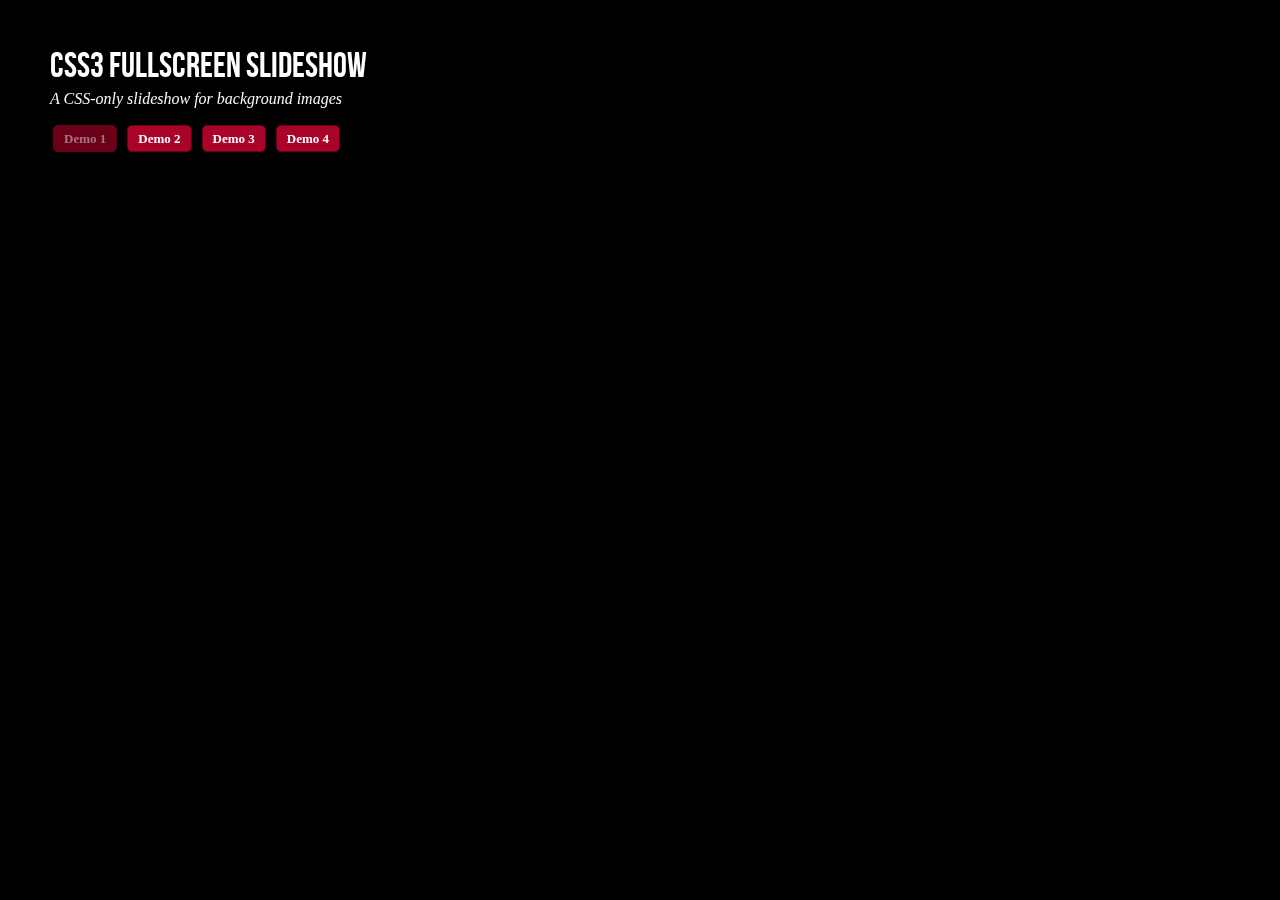
<file: index.html>
<!doctype html>
<html lang="en">
<head>
  <meta charset="UTF-8">
  <meta name="viewport"
        content="width=device-width, user-scalable=no, initial-scale=1.0, maximum-scale=1.0, minimum-scale=1.0">
  <meta http-equiv="X-UA-Compatible" content="ie=edge">
  <link rel="stylesheet" type="text/css" href="css/main.css">
  <link rel="stylesheet" type="text/css" href="css/style1.css"/>
  <title> Animation 1 </title>
</head>
<body>

<header>
  <h1>CSS3 <span>Fullscreen Slideshow</span></h1>
  <h2>A CSS-only slideshow for background images</h2>
  <p class="codrops-demos">
    <a href="#" class="current-demo">Demo 1</a> <a href="index2.html">Demo 2</a> <a
      href="index3.html">Demo 3</a> <a href="index4.html">Demo 4</a>
  </p>
</header>

<ul class="cb-slideshow">
  <li><span>Image 01</span>
    <div><h3>re·lax·a·tion</h3></div>
  </li>
  <li><span>Image 02</span>
    <div><h3>qui·e·tude</h3></div>
  </li>
  <li><span>Image 03</span>
    <div><h3>bal·ance</h3></div>
  </li>
  <li><span>Image 04</span>
    <div><h3>e·qua·nim·i·ty</h3></div>
  </li>
  <li><span>Image 05</span>
    <div><h3>com·po·sure</h3></div>
  </li>
  <li><span>Image 06</span>
    <div><h3>se·ren·i·ty</h3></div>
  </li>
</ul>

</body>
</html>
</file>
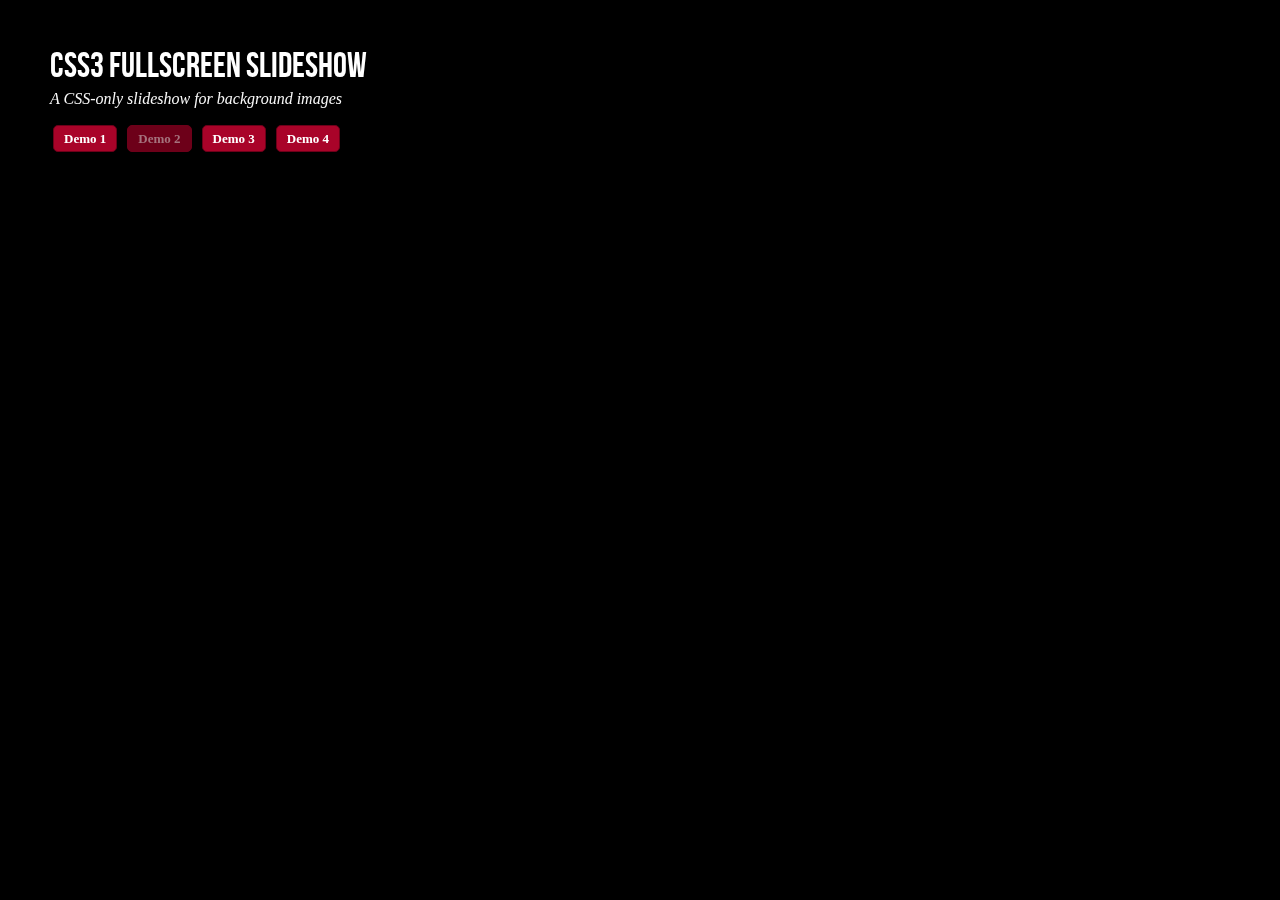
<file: index2.html>
<!doctype html>
<html lang="en">
<head>
  <meta charset="UTF-8">
  <meta name="viewport"
        content="width=device-width, user-scalable=no, initial-scale=1.0, maximum-scale=1.0, minimum-scale=1.0">
  <meta http-equiv="X-UA-Compatible" content="ie=edge">
  <link rel="stylesheet" type="text/css" href="css/main.css">
  <link rel="stylesheet" type="text/css" href="css/style2.css"/>
  <title>Animation 2</title>
</head>
<body>

<header>
  <h1>CSS3 <span>Fullscreen Slideshow</span></h1>
  <h2>A CSS-only slideshow for background images</h2>
  <p class="codrops-demos">
    <a href="index.html">Demo 1</a>
    <a href="#" class="current-demo">Demo 2</a>
    <a href="index3.html">Demo 3</a>
    <a href="index4.html">Demo 4</a>
  </p>
</header>

<ul class="cb-slideshow">
  <li><span>Image 01</span>
    <div><h3>se·ren·i·ty</h3></div>
  </li>
  <li><span>Image 02</span>
    <div><h3>com·po·sure</h3></div>
  </li>
  <li><span>Image 03</span>
    <div><h3>e·qua·nim·i·ty</h3></div>
  </li>
  <li><span>Image 04</span>
    <div><h3>bal·ance</h3></div>
  </li>
  <li><span>Image 05</span>
    <div><h3>qui·e·tude</h3></div>
  </li>
  <li><span>Image 06</span>
    <div><h3>re·lax·a·tion</h3></div>
  </li>
</ul>
</body>
</html>
</file>
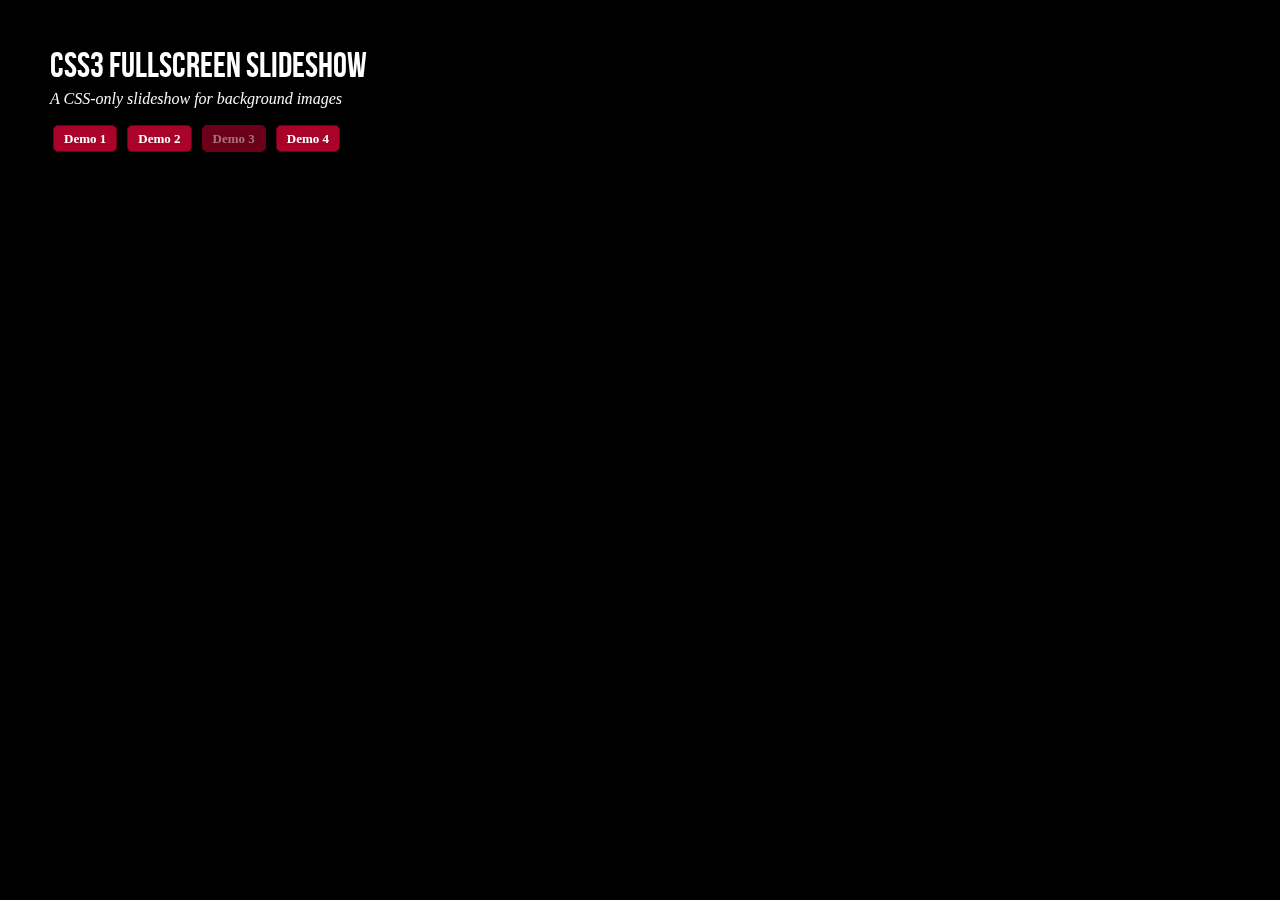
<file: index3.html>
<!doctype html>
<html lang="en">
<head>
  <meta charset="UTF-8">
  <meta name="viewport"
        content="width=device-width, user-scalable=no, initial-scale=1.0, maximum-scale=1.0, minimum-scale=1.0">
  <meta http-equiv="X-UA-Compatible" content="ie=edge">
  <link rel="stylesheet" type="text/css" href="css/main.css">
  <link rel="stylesheet" type="text/css" href="css/style3.css"/>
  <title>Animation 3</title>
</head>
<body>

<header>
  <h1>CSS3 <span>Fullscreen Slideshow</span></h1>
  <h2>A CSS-only slideshow for background images</h2>
  <p class="codrops-demos">
    <a href="index.html">Demo 1</a>
    <a href="index2.html" >Demo 2</a>
    <a href="#" class="current-demo">Demo 3</a>
    <a href="index4.html">Demo 4</a>
  </p>
</header>
<ul class="cb-slideshow">
  <li><span>Image 01</span><div><h3>re·lax·a·tion</h3></div></li>
  <li><span>Image 02</span><div><h3>qui·e·tude</h3></div></li>
  <li><span>Image 03</span><div><h3>bal·ance</h3></div></li>
  <li><span>Image 04</span><div><h3>e·qua·nim·i·ty</h3></div></li>
  <li><span>Image 05</span><div><h3>com·po·sure</h3></div></li>
  <li><span>Image 06</span><div><h3>se·ren·i·ty</h3></div></li>
</ul>
</body>
</html>
</file>
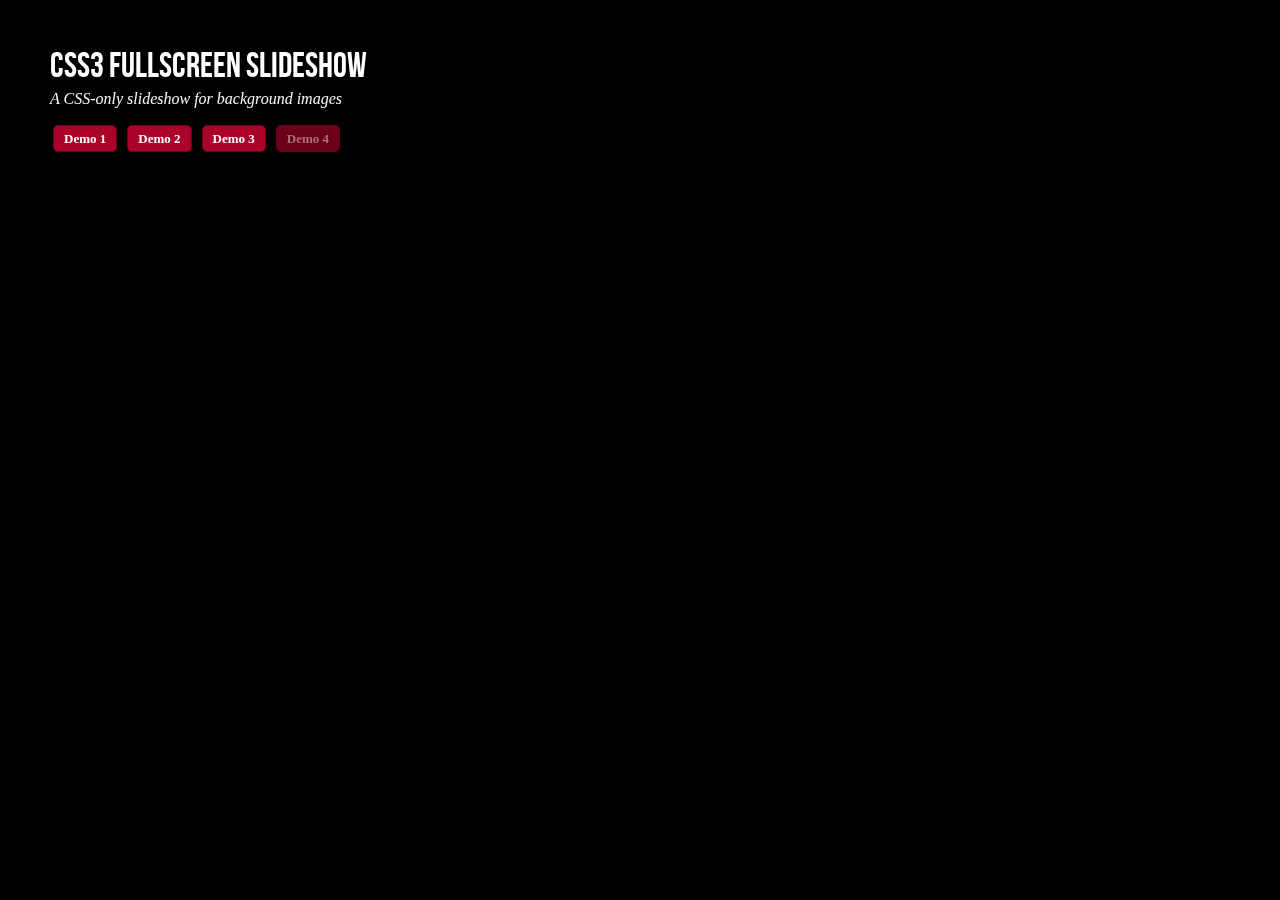
<file: index4.html>
<!doctype html>
<html lang="en">
<head>
  <meta charset="UTF-8">
  <meta name="viewport"
        content="width=device-width, user-scalable=no, initial-scale=1.0, maximum-scale=1.0, minimum-scale=1.0">
  <meta http-equiv="X-UA-Compatible" content="ie=edge">
  <link rel="stylesheet" type="text/css" href="css/main.css">
  <link rel="stylesheet" type="text/css" href="css/style4.css"/>
  <title>Animation 4</title>
</head>
<body>

<header>
  <h1>CSS3 <span>Fullscreen Slideshow</span></h1>
  <h2>A CSS-only slideshow for background images</h2>
  <p class="codrops-demos">
    <a href="index.html">Demo 1</a> <a href="index2.html" >Demo 2</a> <a
      href="index3.html">Demo 3</a> <a href="#" class="current-demo">Demo 4</a>
  </p>
</header>

<ul class="cb-slideshow">
  <li><span>Image 01</span><div><h3>se·ren·i·ty</h3></div></li>
  <li><span>Image 02</span><div><h3>com·po·sure</h3></div></li>
  <li><span>Image 03</span><div><h3>e·qua·nim·i·ty</h3></div></li>
  <li><span>Image 04</span><div><h3>bal·ance</h3></div></li>
  <li><span>Image 05</span><div><h3>qui·e·tude</h3></div></li>
  <li><span>Image 06</span><div><h3>re·lax·a·tion</h3></div></li>
</ul>
</body>
</html>
</file>
<file: css/main.css>
@font-face {
  font-family: 'BebasNeueRegular';
  src: url('fonts/BebasNeue-webfont.eot');
  src: url('fonts/BebasNeue-webfont.eot?#iefix') format('embedded-opentype'),
  url('fonts/BebasNeue-webfont.woff') format('woff'),
  url('fonts/BebasNeue-webfont.ttf') format('truetype'),
  url('fonts/BebasNeue-webfont.svg#BebasNeueRegular') format('svg');
  font-weight: normal;
  font-style: normal;
}

*, *::after, *::before {
  box-sizing: border-box;
  margin: 0;
  padding: 0;
}


ol, ul {
  list-style: none;
}

h1, h2, h3, h4, h5, h6 {
  font-weight: normal;
}

body {
  font-family: Constantia, Palatino, "Palatino Linotype", "Palatino LT STD", Georgia, serif;
background: black;
}

a {
  color: #333;
  text-decoration: none;
}

header {
  position: relative;
  display: flex;
  flex-direction: column;
  margin:50px 0 0 50px;
  z-index: 1000;
}

header h1 {
  font-family: 'BebasNeueRegular', 'Arial Narrow', Arial, sans-serif;
  font-size: 35px;
  line-height: 35px;
  font-weight: 400;
  color: #fff;
  text-shadow: 1px 1px 1px rgba(0, 0, 0, 0.3);
  padding: 0 0 5px 0;
}

header h2 {
  font-size: 16px;
  font-style: italic;
  color: #f8f8f8;
  text-shadow: 1px 1px 1px rgba(0, 0, 0, 0.6);
}

p.codrops-demos {
  padding: 15px 0;
}

p.codrops-demos a {
  display: inline-block;
  border: 1px solid #6d0019;
  padding: 4px 10px 3px;
  font-size: 13px;
  line-height: 18px;
  margin: 2px 3px;
  font-weight: 800;
  box-shadow: 0 1px 1px rgba(0, 0, 0, 0.1);
  color: #fff;
  border-radius: 5px;
  background: #a90329;
}

p.codrops-demos a.current-demo {
  color: #A5727D;
  background: #6d0019;
}

p.codrops-demos a:hover {
  background: #6d0019;
}

p.codrops-demos a:active {
  box-shadow: 0 1px 1px rgba(255, 255, 255, 0.9);
}
</file>
<file: css/style1.css>
.cb-slideshow:after {
  content: '';
  background: transparent url(../images/pattern.png) repeat top left;
}

.cb-slideshow,
.cb-slideshow:after {
  position: fixed;
  width: 100%;
  height: 100%;
  top: 0;
  left: 0;
}

.cb-slideshow li span {
  width: 100%;
  height: 100%;
  position: absolute;
  color: transparent;
  background-size: cover;
  background-position: center;
  opacity: 0;
  animation: imageAnimation 36s linear infinite 0s;
}

.cb-slideshow li div {
  z-index: 1000;
  position: absolute;
  bottom: 30px;
  left: 0px;
  width: 100%;
  text-align: center;
  opacity: 0;
  color: #fff;
  animation: titleAnimation 36s linear infinite 0s;
}

.cb-slideshow li div h3 {
  font-family: 'BebasNeueRegular', 'Arial Narrow', Arial, sans-serif;
  font-size: 240px;
  padding: 0;
  line-height: 200px;
}

.cb-slideshow li:nth-child(1) span {
  background-image: url(../images/1.jpg)
}

.cb-slideshow li:nth-child(2) span {
  background-image: url(../images/2.jpg);
  animation-delay: 6s;
}

.cb-slideshow li:nth-child(3) span {
  background-image: url(../images/3.jpg);
  animation-delay: 12s;
}

.cb-slideshow li:nth-child(4) span {
  background-image: url(../images/4.jpg);
  animation-delay: 18s;
}

.cb-slideshow li:nth-child(5) span {
  background-image: url(../images/5.jpg);
  animation-delay: 24s;
}

.cb-slideshow li:nth-child(6) span {
  background-image: url(../images/6.jpg);
  animation-delay: 30s;
}

.cb-slideshow li:nth-child(2) div {
  animation-delay: 6s;
}

.cb-slideshow li:nth-child(3) div {
  animation-delay: 12s;
}

.cb-slideshow li:nth-child(4) div {
  animation-delay: 18s;
}

.cb-slideshow li:nth-child(5) div {
  animation-delay: 24s;
}

.cb-slideshow li:nth-child(6) div {
  animation-delay: 30s;
}

/* Animations */
@keyframes imageAnimation {
  0% {
    opacity: 0;
    animation-timing-function: ease-in;
  }
  8% {
    opacity: 1;
    animation-timing-function: ease-out;
  }
  17% {
    opacity: 1
  }
  25% {
    opacity: 0
  }
  100% {
    opacity: 0
  }
}

@keyframes titleAnimation {
  0% {
    opacity: 0
  }
  8% {
    opacity: 1
  }
  17% {
    opacity: 1
  }
  19% {
    opacity: 0
  }
  100% {
    opacity: 0
  }
}
</file>
<file: css/style2.css>
.cb-slideshow:after {
  content: '';
  background: transparent url(../images/pattern.png) repeat top left;
}

.cb-slideshow,
.cb-slideshow:after {
  position: fixed;
  width: 100%;
  height: 100%;
  top: 0;
  left: 0;
}

.cb-slideshow li span {
  width: 100%;
  height: 100%;
  position: absolute;
  color: transparent;
  background-size: cover;
  background-position: center;
  opacity: 0;
  animation: imageAnimation 36s linear infinite 0s;
}

.cb-slideshow li div {
  z-index: 1000;
  position: absolute;
  bottom: 30px;
  left: 0;
  width: 100%;
  text-align: right;
  opacity: 0;
  color: #fff;
  animation: titleAnimation 36s linear infinite 0s;
}

.cb-slideshow li div h3 {
  font-family: 'BebasNeueRegular', 'Arial Narrow', Arial, sans-serif;
  font-size: 160px;
  padding: 0 30px;
  line-height: 120px;
  color: rgba(169,3,41, 0.8);
}

.cb-slideshow li:nth-child(1) span {
  background-image: url(../images/6.jpg)
}

.cb-slideshow li:nth-child(2) span {
  background-image: url(../images/5.jpg);
  animation-delay: 6s;
}

.cb-slideshow li:nth-child(3) span {
  background-image: url(../images/4.jpg);
  animation-delay: 12s;
}

.cb-slideshow li:nth-child(4) span {
  background-image: url(../images/3.jpg);
  animation-delay: 18s;
}

.cb-slideshow li:nth-child(5) span {
  background-image: url(../images/2.jpg);
  animation-delay: 24s;
}

.cb-slideshow li:nth-child(6) span {
  background-image: url(../images/1.jpg);
  animation-delay: 30s;
}

.cb-slideshow li:nth-child(2) div {
  animation-delay: 6s;
}

.cb-slideshow li:nth-child(3) div {
  animation-delay: 12s;
}

.cb-slideshow li:nth-child(4) div {
  animation-delay: 18s;
}

.cb-slideshow li:nth-child(5) div {
  animation-delay: 24s;
}

.cb-slideshow li:nth-child(6) div {
  animation-delay: 30s;
}

/* Animations */
@keyframes imageAnimation {
  0% {
    opacity: 0;
    animation-timing-function: ease-in;
  }
  8% {
    opacity: 1;
    transform: scale(1.05);
    animation-timing-function: ease-out;
  }
  17% {
    opacity: 1;
    transform: scale(1.1) rotate(3deg);
  }
  25% {
    opacity: 0;
    transform: scale(1.1) rotate(3deg);
  }
  100% { opacity: 0 }
}

@keyframes titleAnimation {
  0% {
    opacity: 0;
    transform: translateX(300px);
  }
  8% {
    opacity: 1;
    transform: translateX(0px);
  }
  17% {
    opacity: 1;
    transform: translateX(0px);
  }
  19% {
    opacity: 0;
    transform: translateX(-600px);
  }
  100% { opacity: 0 }
}
</file>
<file: css/style3.css>
.cb-slideshow:after {
  content: '';
  background: transparent url(../images/pattern.png) repeat top left;
}

.cb-slideshow,
.cb-slideshow:after {
  position: fixed;
  width: 100%;
  height: 100%;
  top: 0;
  left: 0;
}

.cb-slideshow li span {
  width: 100%;
  height: 100%;
  position: absolute;
  color: transparent;
  background-size: cover;
  background-position: center;
  opacity: 0;
  animation: imageAnimation 36s linear infinite 0s;
}

.cb-slideshow li div {
  z-index: 1000;
  position: absolute;
  bottom: 30px;
  left: 0;
  width: 100%;
  text-align: center;
  opacity: 0;
  color: #fff;
  animation: titleAnimation 36s linear infinite 0s;
}

.cb-slideshow li div h3 {
  font-family: 'BebasNeueRegular', 'Arial Narrow', Arial, sans-serif;
  font-size: 160px;
  padding: 0 30px;
  line-height: 120px;
  color: white;
}

.cb-slideshow li:nth-child(1) span {
  background-image: url(../images/1.jpg)
}

.cb-slideshow li:nth-child(2) span {
  background-image: url(../images/2.jpg);
  animation-delay: 6s;
}

.cb-slideshow li:nth-child(3) span {
  background-image: url(../images/3.jpg);
  animation-delay: 12s;
}

.cb-slideshow li:nth-child(4) span {
  background-image: url(../images/4.jpg);
  animation-delay: 18s;
}

.cb-slideshow li:nth-child(5) span {
  background-image: url(../images/5.jpg);
  animation-delay: 24s;
}

.cb-slideshow li:nth-child(6) span {
  background-image: url(../images/6.jpg);
  animation-delay: 30s;
}

.cb-slideshow li:nth-child(2) div {
  animation-delay: 6s;
}

.cb-slideshow li:nth-child(3) div {
  animation-delay: 12s;
}

.cb-slideshow li:nth-child(4) div {
  animation-delay: 18s;
}

.cb-slideshow li:nth-child(5) div {
  animation-delay: 24s;
}

.cb-slideshow li:nth-child(6) div {
  animation-delay: 30s;
}

/* Animations */
@keyframes imageAnimation {
  0% {
    opacity: 0;
    animation-timing-function: ease-in;
  }
  8% {
    opacity: 1;
    transform: scale(1.05);
    animation-timing-function: ease-out;
  }
  17% {
    opacity: 1;
    transform: scale(1.1);
  }
  22% {
    opacity: 0;
    transform:  scale(1.1)  translateY(-25%);
  }
  25% {
    opacity: 0;
    transform:  scale(1.1)  translateY(-100%);
  }
  100% { opacity: 0;
  }
}

@keyframes titleAnimation {
  0% {
    opacity: 0;
    transform: translateY(-400px);
  }
  8% {
    opacity: 1;
    transform: translateY(0px);
  }
  17% {
    opacity: 1;
    transform: translateY(0px);
  }
  19% {
    opacity: 0;
    transform: translateY(150px);
  }
  100% { opacity: 0 }
}
</file>
<file: css/style4.css>
.cb-slideshow:after {
  content: '';
  background: transparent url(../images/pattern.png) repeat top left;
}

.cb-slideshow,
.cb-slideshow:after {
  position: fixed;
  width: 100%;
  height: 100%;
  top: 0;
  left: 0;
}

.cb-slideshow li span {
  width: 100%;
  height: 100%;
  position: absolute;
  color: transparent;
  background-size: cover;
  background-position: center;
  opacity: 0;
  animation: imageAnimation 36s linear infinite 0s;
}

.cb-slideshow li div {
  z-index: 1000;
  position: absolute;
  bottom: 30px;
  left: 0;
  width: 100%;
  text-align: center;
  opacity: 0;
  color: #fff;
  animation: titleAnimation 36s linear infinite 0s;
}

.cb-slideshow li div h3 {
  font-family: 'BebasNeueRegular', 'Arial Narrow', Arial, sans-serif;
  font-size: 240px;
  padding: 0 30px;
  line-height: 200px;
  color: rgba(169,3,41, 0.8);
}

.cb-slideshow li:nth-child(1) span {
  background-image: url(../images/1.jpg)
}

.cb-slideshow li:nth-child(2) span {
  background-image: url(../images/2.jpg);
  animation-delay: 6s;
}

.cb-slideshow li:nth-child(3) span {
  background-image: url(../images/3.jpg);
  animation-delay: 12s;
}

.cb-slideshow li:nth-child(4) span {
  background-image: url(../images/4.jpg);
  animation-delay: 18s;
}

.cb-slideshow li:nth-child(5) span {
  background-image: url(../images/5.jpg);
  animation-delay: 24s;
}

.cb-slideshow li:nth-child(6) span {
  background-image: url(../images/6.jpg);
  animation-delay: 30s;
}

.cb-slideshow li:nth-child(2) div {
  animation-delay: 6s;
}

.cb-slideshow li:nth-child(3) div {
  animation-delay: 12s;
}

.cb-slideshow li:nth-child(4) div {
  animation-delay: 18s;
}

.cb-slideshow li:nth-child(5) div {
  animation-delay: 24s;
}

.cb-slideshow li:nth-child(6) div {
  animation-delay: 30s;
}

/* Animations */
@keyframes imageAnimation {
  0% {
    opacity: 0;
    animation-timing-function: ease-in;
  }
  8% {
    opacity: 1;
    transform: scale(1.05);
    animation-timing-function: ease-out;
  }
  17% {
    opacity: 1;
    transform: scale(1.1);
  }
  22% {
    opacity: 0;
    transform:  scale(1.1);
  }
  25% {
    opacity: 0;
    transform:  scale(1.1);
  }
  100% { opacity: 0;
  }
}

@keyframes titleAnimation {
  0% {
    opacity: 0;
    transform: translateY(150px);
  }
  8% {
    opacity: 1;
    transform: translateY(0px);
  }
  17% {
    opacity: 1;
    transform: translateY(0px);
  }
  19% {
    opacity: 0;
    transform: scale(2.5);
  }
  100% { opacity: 0 }
}
</file>
